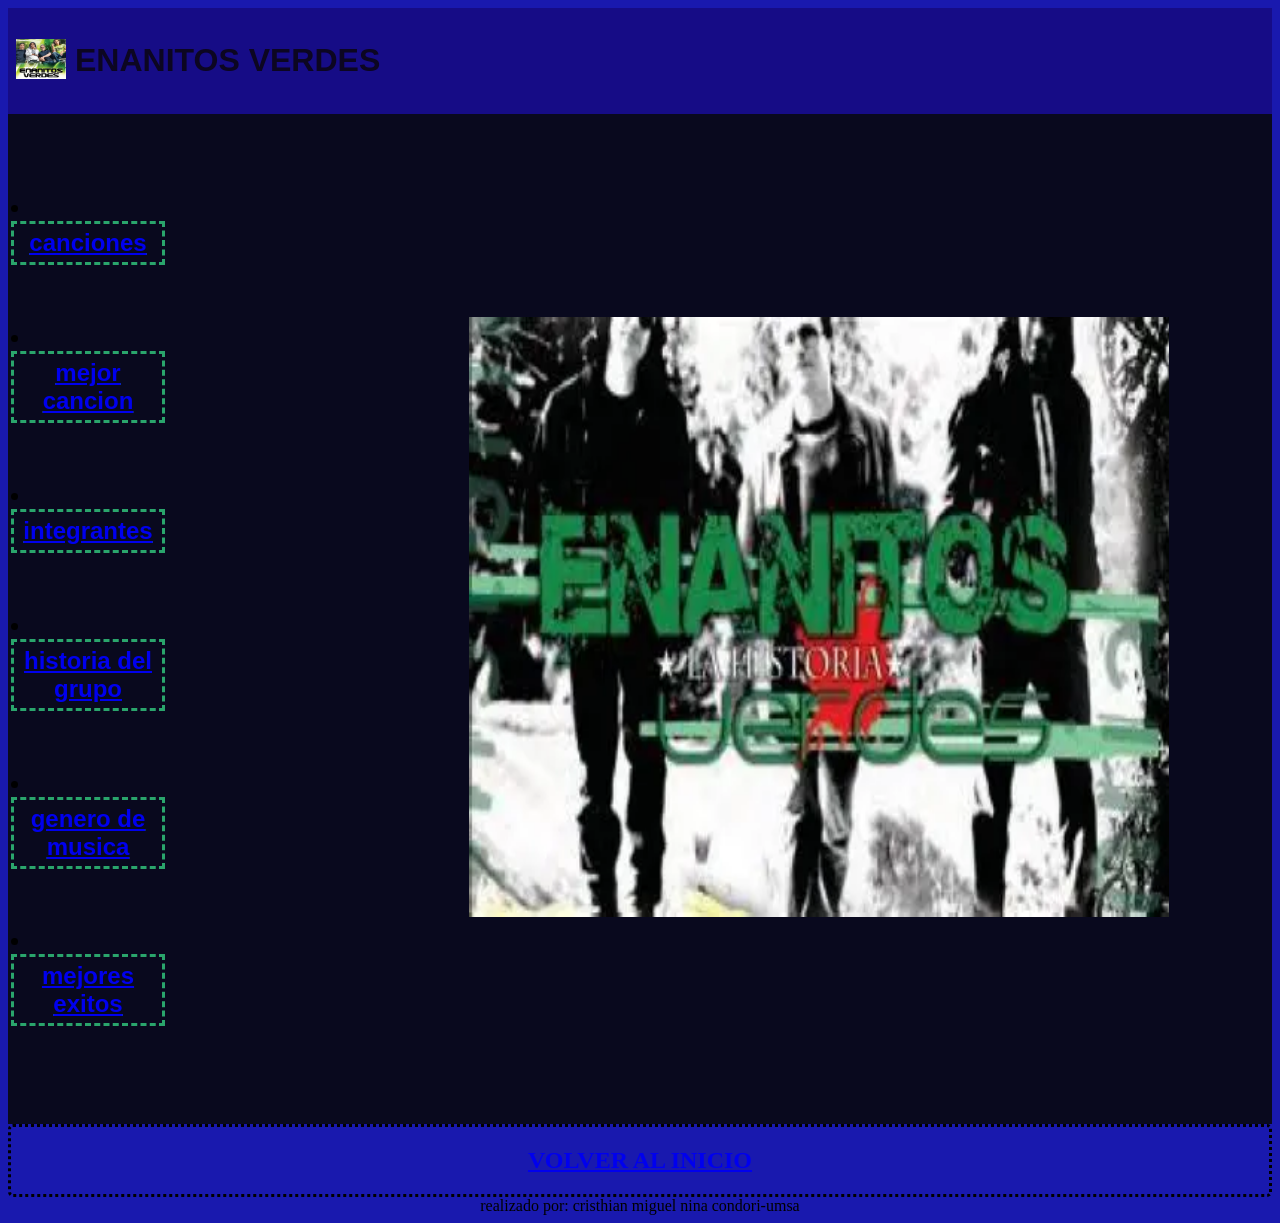
<file: index.html>
<!DOCTYPE html>
<html lang="en">
<head>
    <meta charset="UTF-8">
    <meta name="viewport" content="width=device-width, initial-scale=1.0">
    <title>practica</title>
    <link rel="stylesheet" href="css/estilo.css">
</head>
<body>
    <div class="padre">
        <header>
            <table >
                <td><div class="imagen"><img src="img/OIP.webp" alt="" height="40px" width="50px"></div></td>
                <td><h1><div class="titulo">ENANITOS VERDES</div></h1></td>
            </table>
        </header>
        <table >
            <tr>
                <td>
                    
                    <h2><li><div class="hijo"><a href="pags/canciones.html">canciones</a></div></li></h2>
                    <br>
                    <h2><li><div class="hijo"><a href="pags/mejor cancion.html">mejor cancion</a></div></li></h2>
                    <br>
                    <h2><li><div class="hijo"><a href="pags/integrantes.html">integrantes</a></div></li></h2>
                    <br>
                    <h2><li><div class="hijo"><a href="pags/historia del grupo.html">historia del grupo</a></div></li></h2>
                    <br>
                    <h2><li><div class="hijo"><a href="pags/genero de musica.html">genero de musica</a></div></li></h2>
                    <br>
                    <h2><li><div class="hijo"><a href="pags/mejores exitss.html">mejores exitos</a></div></li></h2>
                    <br>
                </td>
                <td>
                    <section>
                        <div class="contenido"><img src="img/OIP (5).webp" alt="" width="700px" height="600px"></div>
                    </section>
                </td>
            </tr>
        </table>
    </div>
    <footer>
        <div  class="volver"><a href="index.html"><h2>VOLVER AL INICIO</h2></a></div>
        realizado por: cristhian miguel nina condori-umsa
    </footer>
</body>
</html>
</file>
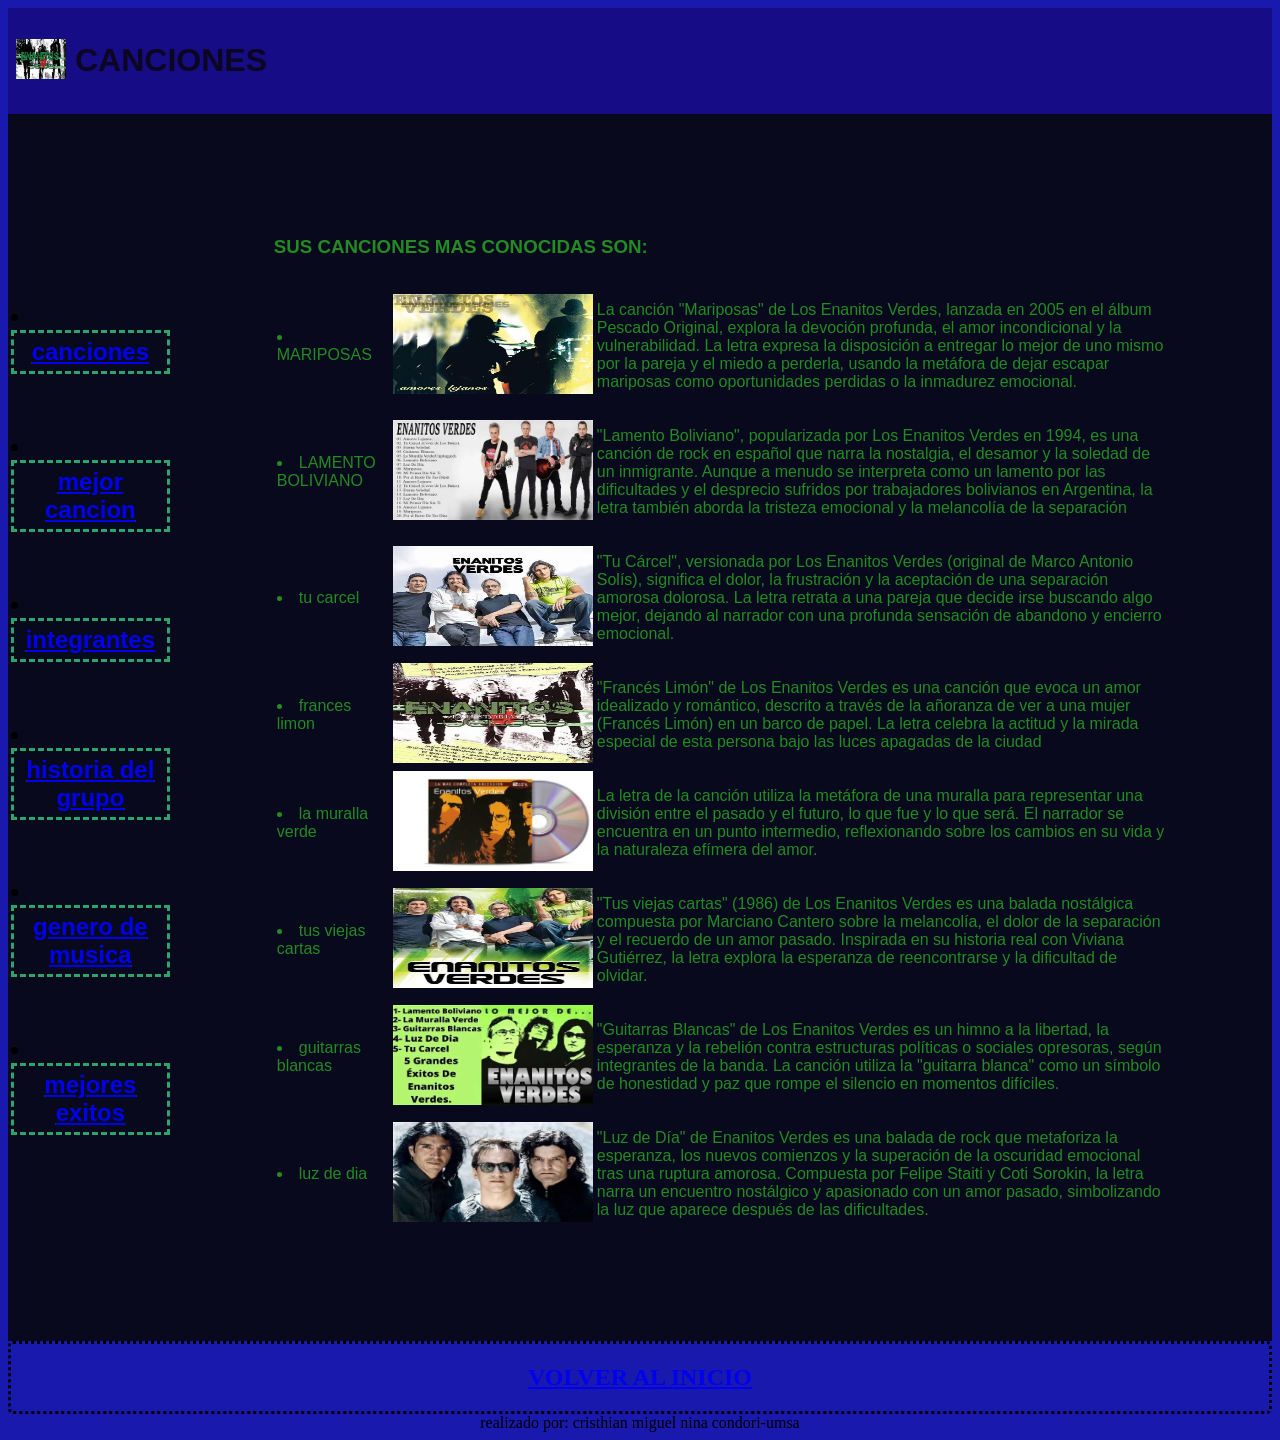
<file: pags/canciones.html>
<!DOCTYPE html>
<html lang="en">
<head>
    <meta charset="UTF-8">
    <meta name="viewport" content="width=device-width, initial-scale=1.0">
    <title>practica</title>
    <link rel="stylesheet" href="../css/estilo.css">
</head>
<body>
    <div class="padre">
        <header>
            <table >
                <td><div class="imagen"><img src="../img/OIP (5).webp" alt="" height="40px" width="50px"></div></td>
                <td><h1><div class="titulo">CANCIONES</div></h1></td>
            </table>
        </header>
        <table >
            <tr>
                <td>
                    <h2><li><div class="hijo"><a href="../pags/canciones.html">canciones</a></div></li></h2>
                    <br>
                    <h2><li><div class="hijo"><a href="../pags/mejor cancion.html">mejor cancion</a></div></li></h2>
                    <br>
                    <h2><li><div class="hijo"><a href="../pags/integrantes.html">integrantes</a></div></li></h2>
                    <br>
                    <h2><li><div class="hijo"><a href="../pags/historia del grupo.html">historia del grupo</a></div></li></h2>
                    <br>
                    <h2><li><div class="hijo"><a href="../pags/genero de musica.html">genero de musica</a></div></li></h2>
                    <br>
                    <h2><li><div class="hijo"><a href="../pags/mejores exitss.html">mejores exitos</a></div></li></h2>
                    <br>
                </td>
                <td>
                    <section>
                        <table>
                            <tr>
                                <td>
                                    <tr> <h3>SUS CANCIONES MAS CONOCIDAS SON:</h3></tr>
                                    <tr>
                                        <td><li>MARIPOSAS</li></td>
                                        <td><img src="../img/4613721770654600.avif" alt="" width="200px" height="100px"></td>
                                        <td><p>La canción "Mariposas" de Los Enanitos Verdes, lanzada en 2005 en el álbum Pescado Original, explora la devoción profunda, el amor incondicional y la vulnerabilidad. La letra expresa la disposición a entregar lo mejor de uno mismo por la pareja y el miedo a perderla, usando
                                             la metáfora de dejar escapar mariposas como oportunidades perdidas o la inmadurez emocional.</p></td>
                                    </tr>
                                    <tr>
                                        <td><li>LAMENTO BOLIVIANO</li></td>
                                        <td><img src="../img/OIP (1).webp" alt="" width="200px" height="100px"></td>
                                        <td><p>"Lamento Boliviano", popularizada por Los Enanitos Verdes en 1994, es una canción de rock en español que narra la nostalgia, el desamor y la soledad de un inmigrante. Aunque a menudo se interpreta como un lamento por las dificultades y el desprecio sufridos por trabajadores bolivianos en Argentina, 
                                            la letra también aborda la tristeza emocional y la melancolía de la separación</p></td>
                                    </tr>
                                    <tr>
                                        <td><li>tu carcel</li></td>
                                        <td><img src="../img/OIP (2).webp" alt="" width="200px" height="100px"></td>
                                        <td><p>"Tu Cárcel", versionada por Los Enanitos Verdes (original de Marco Antonio Solís), significa el dolor, la frustración y la aceptación de una separación amorosa dolorosa. La letra retrata a una pareja que decide irse buscando algo mejor, 
                                            dejando al narrador con una profunda sensación de abandono y encierro emocional.</p></td>
                                    </tr>
                                    <tr>
                                        <td><li>frances limon</li></td>
                                        <td><img src="../img/OIP (3).webp" alt="" width="200px" height="100px"></td>
                                        <td><p>"Francés Limón" de Los Enanitos Verdes es una canción que evoca un amor idealizado y romántico, descrito a través de la añoranza de ver a una mujer (Francés Limón) en un barco de papel. La letra celebra 
                                            la actitud y la mirada especial de esta persona bajo las luces apagadas de la ciudad </p></td>
                                    </tr>
                                    <tr>
                                        <td><li>la muralla verde</li></td>
                                        <td><img src="../img/OIP (4).webp" alt="" width="200px" height="100px"></td>
                                        <td><p>La letra de la canción utiliza la metáfora de una muralla para representar una división entre el pasado y el futuro, lo que fue y lo que será. El narrador se encuentra en un punto intermedio,
                                             reflexionando sobre los cambios en su vida y la naturaleza efímera del amor.</p></td>
                                    </tr>
                                    <tr>
                                        <td><li>tus viejas cartas</li></td>
                                        <td><img src="../img/OIP.webp" alt="" width="200px" height="100px"></td>
                                        <td><p>"Tus viejas cartas" (1986) de Los Enanitos Verdes es una balada nostálgica compuesta por Marciano Cantero sobre la melancolía, el dolor de la separación y el recuerdo de un amor pasado. Inspirada en su historia real con Viviana Gutiérrez,
                                             la letra explora la esperanza de reencontrarse y la dificultad de olvidar.</p></td>
                                    </tr>
                                    <tr>
                                        <td><li>guitarras blancas</li></td>
                                        <td><img src="../img/OIP (7).webp" alt="" width="200px" height="100px"></td>
                                        <td><p>"Guitarras Blancas" de Los Enanitos Verdes es un himno a la libertad, la esperanza y la rebelión contra estructuras políticas o sociales opresoras, según integrantes de la banda. La canción utiliza la "guitarra blanca"
                                             como un símbolo de honestidad y paz que rompe el silencio en momentos difíciles.</p></td>
                                    </tr>
                                    <tr>
                                        <td><li>luz de dia</li></td>
                                        <td><img src="../img/OIP (6).webp" alt="" width="200px" height="100px"></td>
                                        <td><p>"Luz de Día" de Enanitos Verdes es una balada de rock que metaforiza la esperanza, los nuevos comienzos y la superación de la oscuridad emocional tras una ruptura amorosa. Compuesta por Felipe Staiti y Coti Sorokin, la letra narra un encuentro nostálgico y 
                                            apasionado con un amor pasado, simbolizando la luz que aparece después de las dificultades.</p></td>
                                    </tr>
                                </td>
                            </tr>
                        </table>
                    </section>
                </td>
            </tr>
        </table>
    </div>
    <footer>
        <div  class="volver"><a href="../index.html"><h2>VOLVER AL INICIO</h2></a></div>
        realizado por: cristhian miguel nina condori-umsa
    </footer>
</body>
</html>
</file>
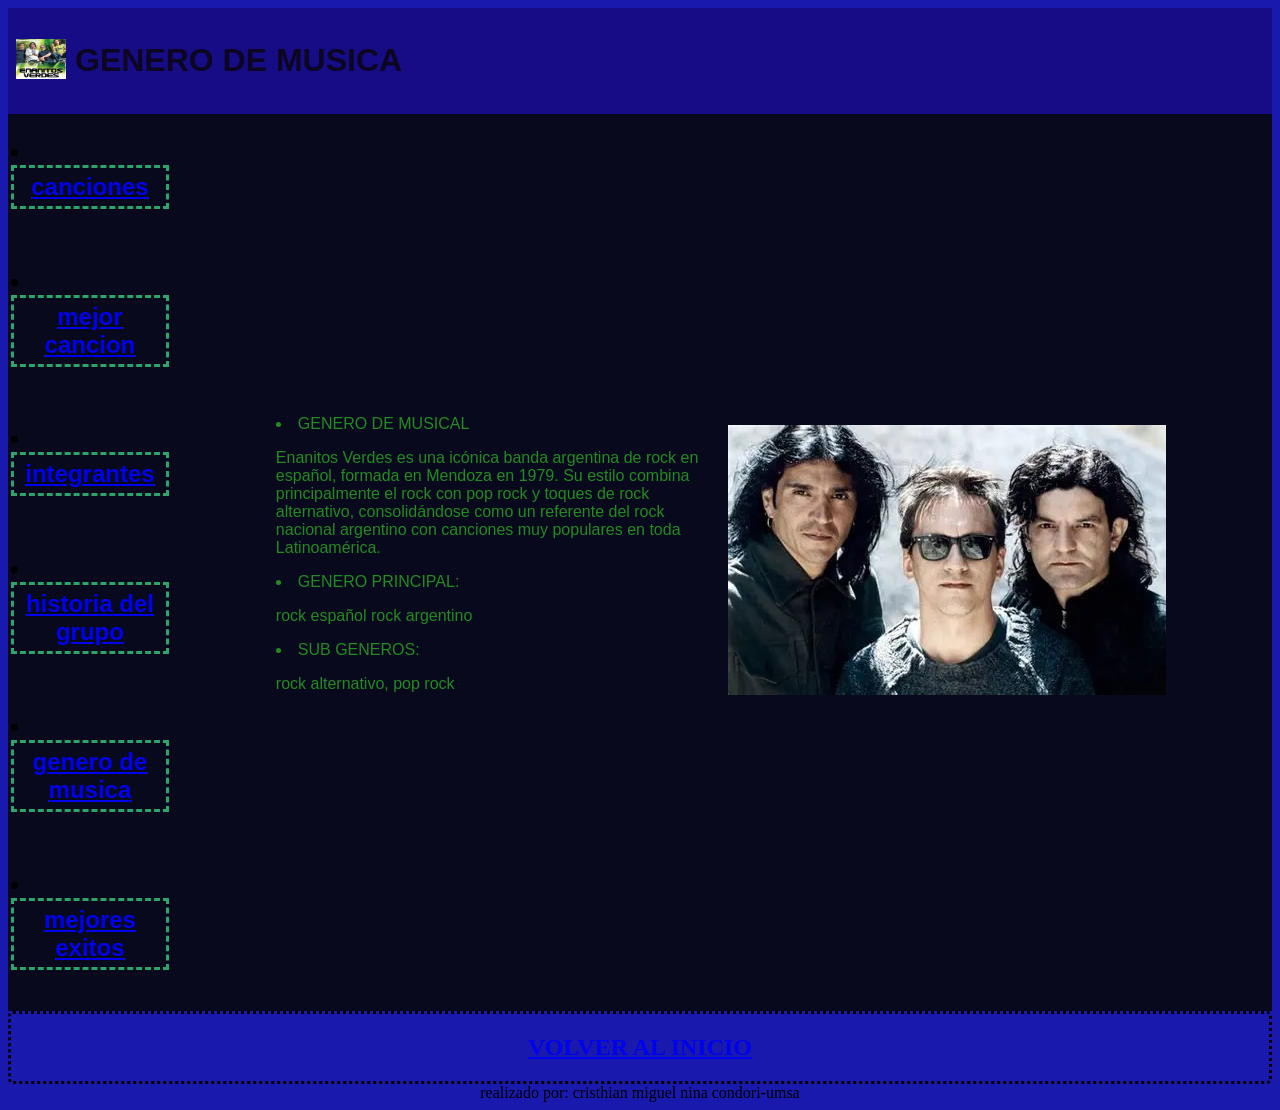
<file: pags/genero de musica.html>
<!DOCTYPE html>
<html lang="en">
<head>
    <meta charset="UTF-8">
    <meta name="viewport" content="width=device-width, initial-scale=1.0">
    <title>practica</title>
    <link rel="stylesheet" href="../css/estilo.css">
</head>
<body>
    <div class="padre">
        <header>
            <table >
                <td><div class="imagen"><img src="../img/OIP.webp" alt="" height="40px" width="50px"></div></td>
                <td><h1><div class="titulo">GENERO DE MUSICA</div></h1></td>
            </table>
        </header>
        <table >
            <tr>
                <td>
                    <h2><li><div class="hijo"><a href="../pags/canciones.html">canciones</a></div></li></h2>
                    <br>
                    <h2><li><div class="hijo"><a href="../pags/mejor cancion.html">mejor cancion</a></div></li></h2>
                    <br>
                    <h2><li><div class="hijo"><a href="../pags/integrantes.html">integrantes</a></div></li></h2>
                    <br>
                    <h2><li><div class="hijo"><a href="../pags/historia del grupo.html">historia del grupo</a></div></li></h2>
                    <br>
                    <h2><li><div class="hijo"><a href="../pags/genero de musica.html">genero de musica</a></div></li></h2>
                    <br>
                    <h2><li><div class="hijo"><a href="../pags/mejores exitss.html">mejores exitos</a></div></li></h2>
                    <br>
                </td>
                <td>
                    <section>
                        <table>
                            <tr>
                                <td>
                                    <div class="letra"><li>GENERO DE MUSICAL</li></div>
                                    <p>Enanitos Verdes es una icónica banda argentina de rock en español, formada en Mendoza en 1979. Su estilo combina principalmente el rock con pop rock y toques de rock alternativo, consolidándose como un 
                                        referente del rock nacional argentino con canciones muy populares en toda Latinoamérica.</p>
                                        <li>GENERO PRINCIPAL:</li>
                                        <P>rock español rock argentino</P>
                                        <li>SUB GENEROS:</li>
                                        <P>rock alternativo, pop rock</P> 
                                </td>
                                <td>
                                    <img src="../img/OIP (6).webp" alt="">
                                </td>
                            </tr>
                        </table>
                    </section>
                </td>
            </tr>
        </table>
    </div>
    <footer>
        <div  class="volver"><a href="../index.html"><h2>VOLVER AL INICIO</h2></a></div>
        realizado por: cristhian miguel nina condori-umsa
    </footer>
</body>
</html>
</file>
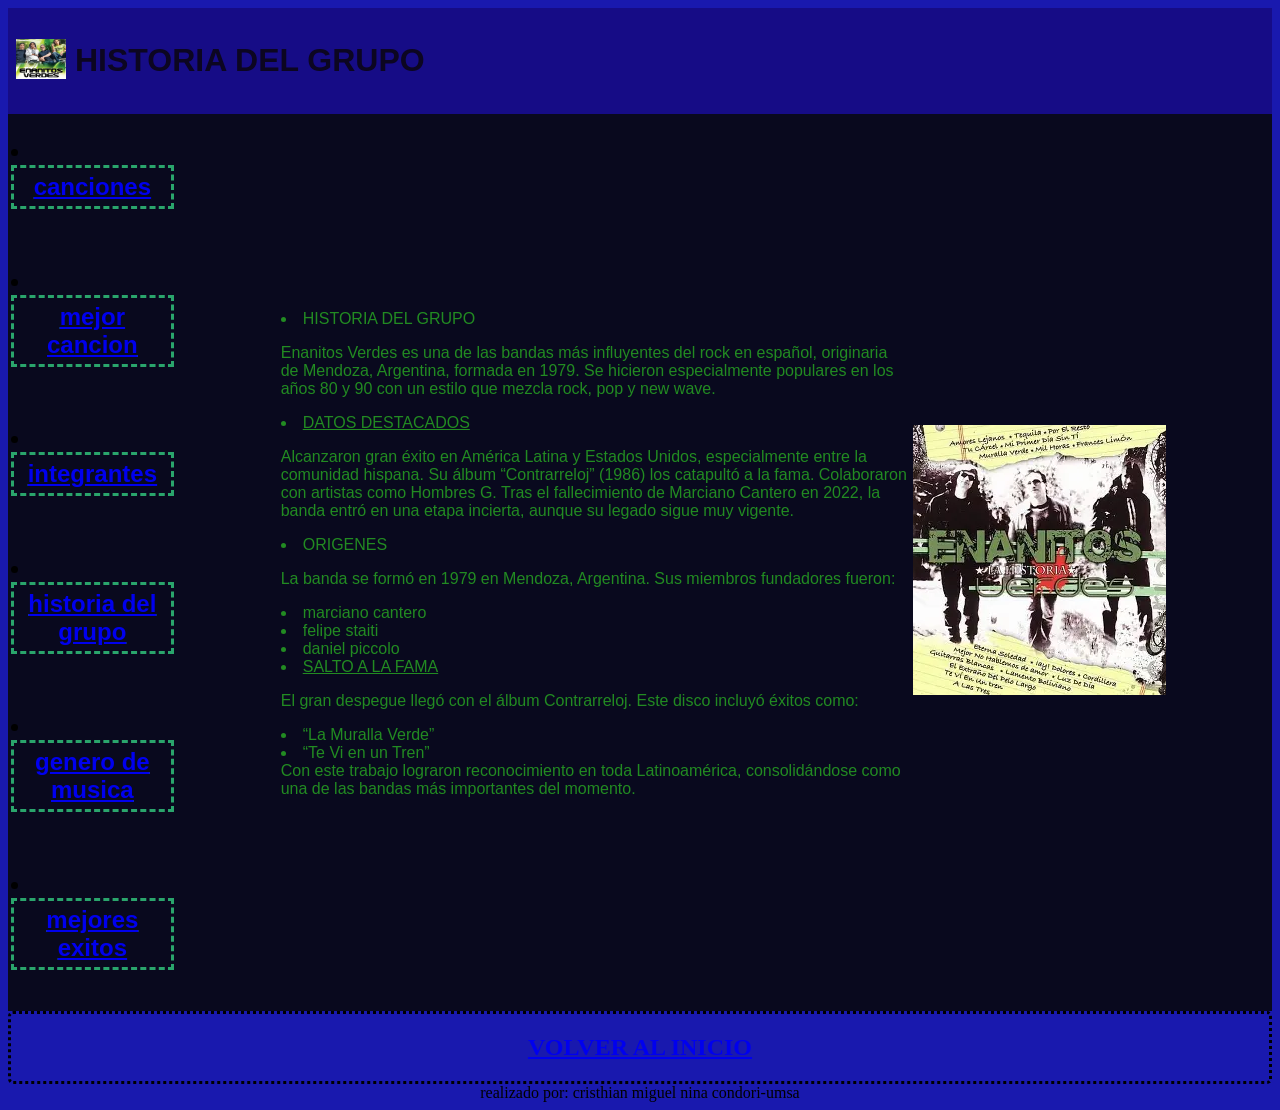
<file: pags/historia del grupo.html>
<!DOCTYPE html>
<html lang="en">
<head>
    <meta charset="UTF-8">
    <meta name="viewport" content="width=device-width, initial-scale=1.0">
    <title>practica</title>
    <link rel="stylesheet" href="../css/estilo.css">
</head>
<body>
    <div class="padre">
        <header>
            <table >
                <td><div class="imagen"><img src="../img/OIP.webp" alt="" height="40px" width="50px"></div></td>
                <td><h1><div class="titulo">HISTORIA DEL GRUPO</div></h1></td>
            </table>
        </header>
        <table >
            <tr>
                <td>
                    <h2><li><div class="hijo"><a href="../pags/canciones.html">canciones</a></div></li></h2>
                    <br>
                    <h2><li><div class="hijo"><a href="../pags/mejor cancion.html">mejor cancion</a></div></li></h2>
                    <br>
                    <h2><li><div class="hijo"><a href="../pags/integrantes.html">integrantes</a></div></li></h2>
                    <br>
                    <h2><li><div class="hijo"><a href="../pags/historia del grupo.html">historia del grupo</a></div></li></h2>
                    <br>
                    <h2><li><div class="hijo"><a href="../pags/genero de musica.html">genero de musica</a></div></li></h2>
                    <br>
                    <h2><li><div class="hijo"><a href="../pags/mejores exitss.html">mejores exitos</a></div></li></h2>
                    <br>
                </td>
                <td>
                    <section>
                       <div class="historia">
                        <table>
                            <tr>
                                <td>
                                    <div class="historia2"><li>HISTORIA DEL GRUPO</li></div>
                                    <P>Enanitos Verdes es una de las bandas más influyentes del rock en español, originaria de Mendoza, Argentina, formada en 1979. Se hicieron 
                                        especialmente populares en los años 80 y 90 con un estilo que mezcla rock, pop y new wave.</P>
                                        <li><u>DATOS DESTACADOS</u></li>
                                        <P>Alcanzaron gran éxito en América Latina y Estados Unidos, especialmente entre la comunidad hispana.
Su álbum “Contrarreloj” (1986) los catapultó a la fama.
Colaboraron con artistas como Hombres G.
Tras el fallecimiento de Marciano Cantero en 2022, la banda entró en una etapa incierta, aunque su legado sigue muy vigente.</P>
<li>ORIGENES</li>
<p>La banda se formó en 1979 en Mendoza, Argentina. Sus miembros fundadores fueron:</p>
<li>marciano cantero</li>
<li>felipe staiti</li>
<li>daniel piccolo</li>
<li><u>SALTO A LA FAMA </u>
</li>
<p>El gran despegue llegó con el álbum Contrarreloj. Este disco incluyó éxitos como:

<li>“La Muralla Verde”</li>
<li>“Te Vi en un Tren”</li>

Con este trabajo lograron reconocimiento en toda Latinoamérica, consolidándose como una de las bandas más importantes del momento.</p>
                                </td>
                                <td>
                                    <img src="../img/OIP (3).webp" alt="">
                                </td>
                            </tr>
                        </table>
                       </div>
                    </section>
                </td>
            </tr>
        </table>
    </div>
    <footer>
        <div  class="volver"><a href="../index.html"><h2>VOLVER AL INICIO</h2></a></div>
        realizado por: cristhian miguel nina condori-umsa
    </footer>
</body>
</html>
</file>
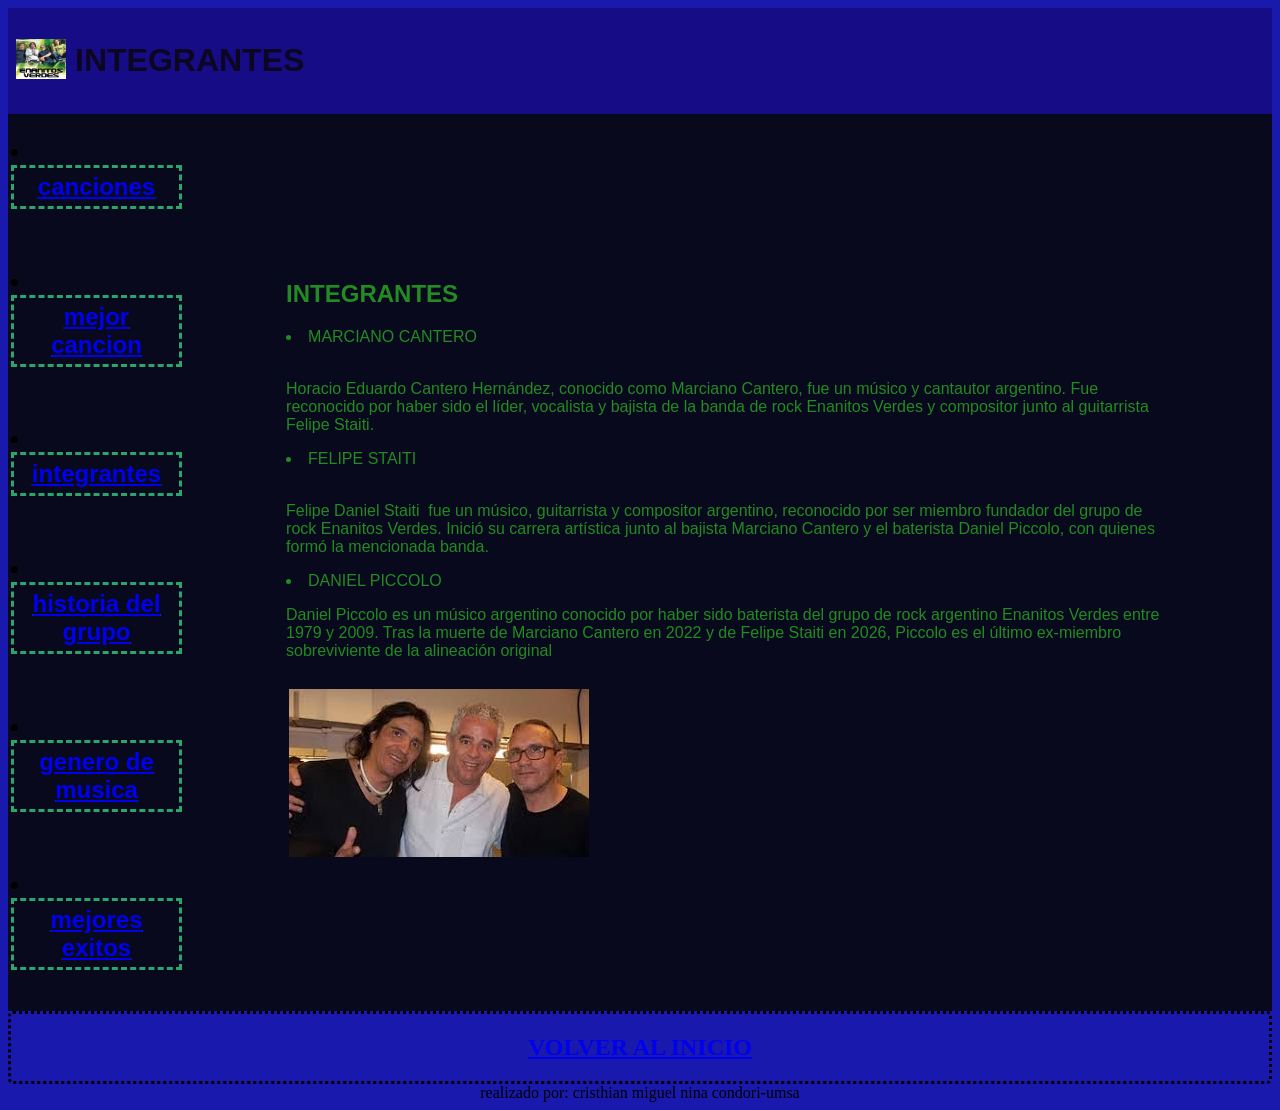
<file: pags/integrantes.html>
<!DOCTYPE html>
<html lang="en">
<head>
    <meta charset="UTF-8">
    <meta name="viewport" content="width=device-width, initial-scale=1.0">
    <title>practica</title>
    <link rel="stylesheet" href="../css/estilo.css">
</head>
<body>
    <div class="padre">
        <header>
            <table >
                <td><div class="imagen"><img src="../img/OIP.webp" alt="" height="40px" width="50px"></div></td>
                <td><h1><div class="titulo">INTEGRANTES</div></h1></td>
            </table>
        </header>
        <table >
            <tr>
                <td>
                    <h2><li><div class="hijo"><a href="../pags/canciones.html">canciones</a></div></li></h2>
                    <br>
                    <h2><li><div class="hijo"><a href="../pags/mejor cancion.html">mejor cancion</a></div></li></h2>
                    <br>
                    <h2><li><div class="hijo"><a href="../pags/integrantes.html">integrantes</a></div></li></h2>
                    <br>
                    <h2><li><div class="hijo"><a href="../pags/historia del grupo.html">historia del grupo</a></div></li></h2>
                    <br>
                    <h2><li><div class="hijo"><a href="../pags/genero de musica.html">genero de musica</a></div></li></h2>
                    <br>
                    <h2><li><div class="hijo"><a href="../pags/mejores exitss.html">mejores exitos</a></div></li></h2>
                    <br>
                </td>
                <td>
                    <section>
                        <h1>INTEGRANTES</h1>
                        <table>
                            <tr>
                                <td>
                                    <tr><li>MARCIANO CANTERO</li></tr>
                                    <br>
                                    <p>Horacio Eduardo Cantero Hernández, conocido como Marciano Cantero, fue un músico y cantautor argentino. Fue reconocido por haber sido el líder, vocalista y 
                                        bajista de la banda de rock Enanitos Verdes​ y compositor junto al guitarrista Felipe Staiti.</p>
                                    </tr>
                                    <tr><li>FELIPE STAITI</li>
                                    <br>
                                    <p>Felipe Daniel Staiti ​ fue un músico, guitarrista y compositor argentino, reconocido por ser miembro fundador del grupo de rock Enanitos Verdes.​ Inició su carrera artística junto al 
                                        bajista Marciano Cantero y el baterista Daniel Piccolo, con quienes formó la mencionada banda.</p>
                                    </tr>
                                    <tr><li>DANIEL PICCOLO</li>
                                    <p>Daniel Piccolo es un músico argentino conocido por haber sido baterista del grupo de rock argentino Enanitos Verdes entre 1979 y 2009. Tras la muerte de Marciano Cantero en 2022 y de 
                                        Felipe Staiti en 2026, Piccolo es el último ex-miembro sobreviviente de la alineación original</p>
                                    </tr>
                                </td>
                                <td>
                                    
                                        <img src="../img/images.jfif" alt="">
                                </td>
                            </tr>
                        </table>
                    </section>
                </td>
            </tr>
        </table>
    </div>
    <footer>
        <div  class="volver"><a href="../index.html"><h2>VOLVER AL INICIO</h2></a></div>
        realizado por: cristhian miguel nina condori-umsa
    </footer>
</body>
</html>
</file>
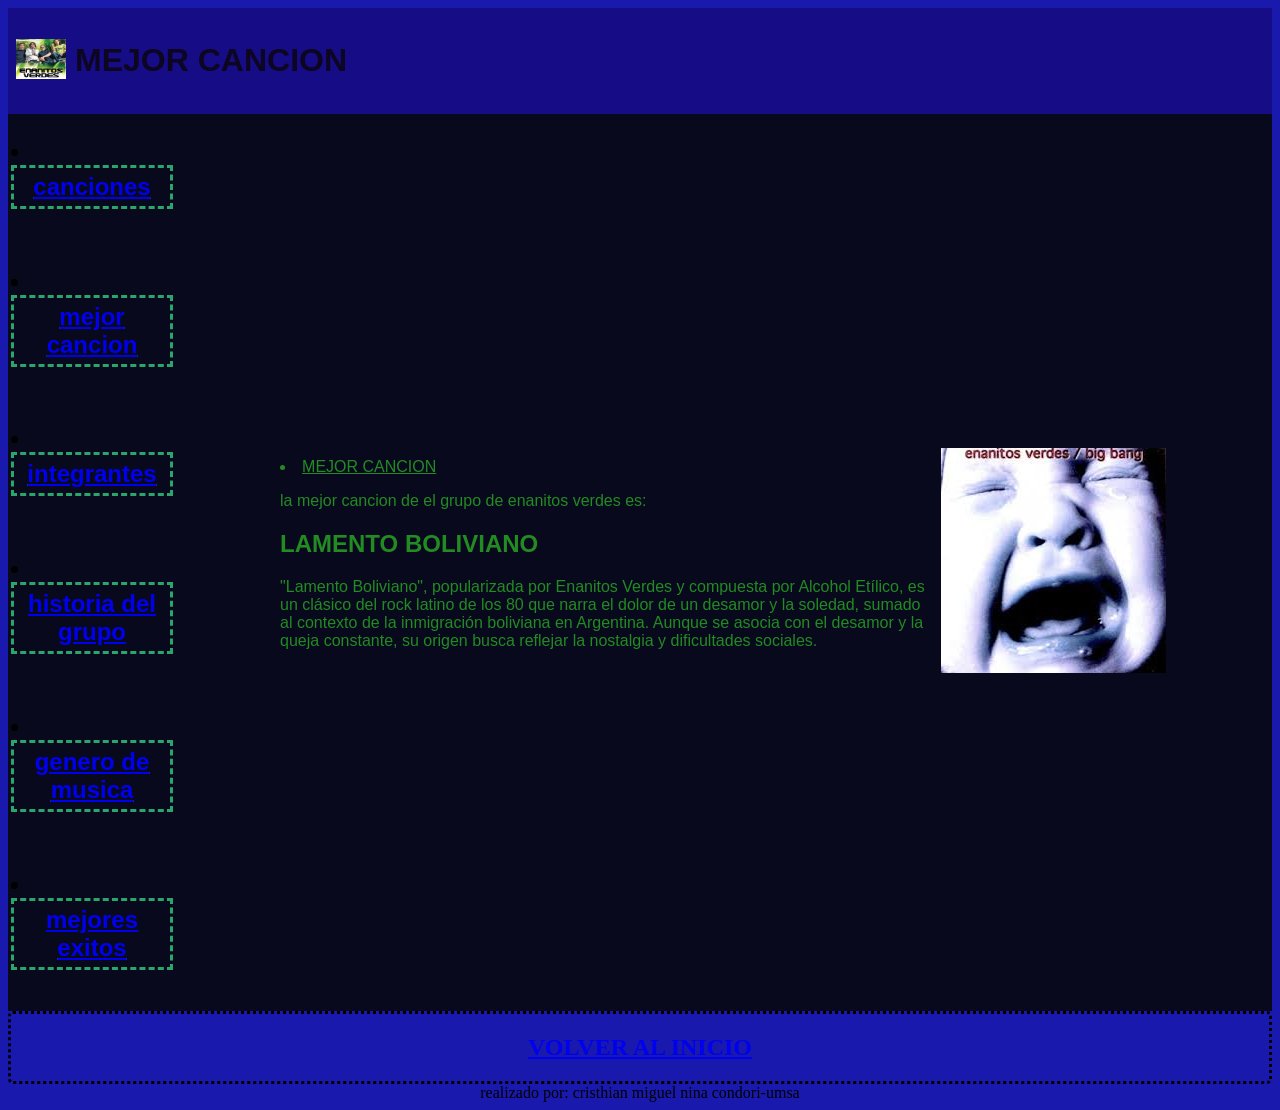
<file: pags/mejor cancion.html>
<!DOCTYPE html>
<html lang="en">
<head>
    <meta charset="UTF-8">
    <meta name="viewport" content="width=device-width, initial-scale=1.0">
    <title>practica</title>
    <link rel="stylesheet" href="../css/estilo.css">
</head>
<body>
    <div class="padre">
        <header>
            <table >
                <td><div class="imagen"><img src="../img/OIP.webp" alt="" height="40px" width="50px"></div></td>
                <td><h1><div class="titulo">MEJOR CANCION</div></h1></td>
            </table>
        </header>
        <table >
            <tr>
                <td>
                    <h2><li><div class="hijo"><a href="../pags/canciones.html">canciones</a></div></li></h2>
                    <br>
                    <h2><li><div class="hijo"><a href="../pags/mejor cancion.html">mejor cancion</a></div></li></h2>
                    <br>
                    <h2><li><div class="hijo"><a href="../pags/integrantes.html">integrantes</a></div></li></h2>
                    <br>
                    <h2><li><div class="hijo"><a href="../pags/historia del grupo.html">historia del grupo</a></div></li></h2>
                    <br>
                    <h2><li><div class="hijo"><a href="../pags/genero de musica.html">genero de musica</a></div></li></h2>
                    <br>
                    <h2><li><div class="hijo"><a href="../pags/mejores exitss.html">mejores exitos</a></div></li></h2>
                    <br>
                </td>
                <td>
                    <section>
                        <table>
                            <tr>
                                <td>
                                    <li><u>MEJOR CANCION</u></li>
                                    <p>la mejor cancion de el grupo de enanitos verdes es:</p>
                                    <h2>LAMENTO BOLIVIANO</h2>
                                    <P>"Lamento Boliviano", popularizada por Enanitos Verdes y compuesta por Alcohol Etílico, es un clásico del rock latino de los 80 que narra el dolor de un desamor y la soledad, sumado al contexto de la inmigración boliviana en Argentina. Aunque se asocia con el 
                                        desamor y la queja constante, su origen busca reflejar la nostalgia y dificultades sociales.</P>
                                </td>
                                <td>
                                    <img src="../img/descarga1" alt="">
                                </td>
                            </tr>
                        </table>
                    </section>
                </td>
            </tr>
        </table>
    </div>
    <footer>
        <div  class="volver"><a href="../index.html"><h2>VOLVER AL INICIO</h2></a></div>
        realizado por: cristhian miguel nina condori-umsa
    </footer>
</body>
</html>
</file>
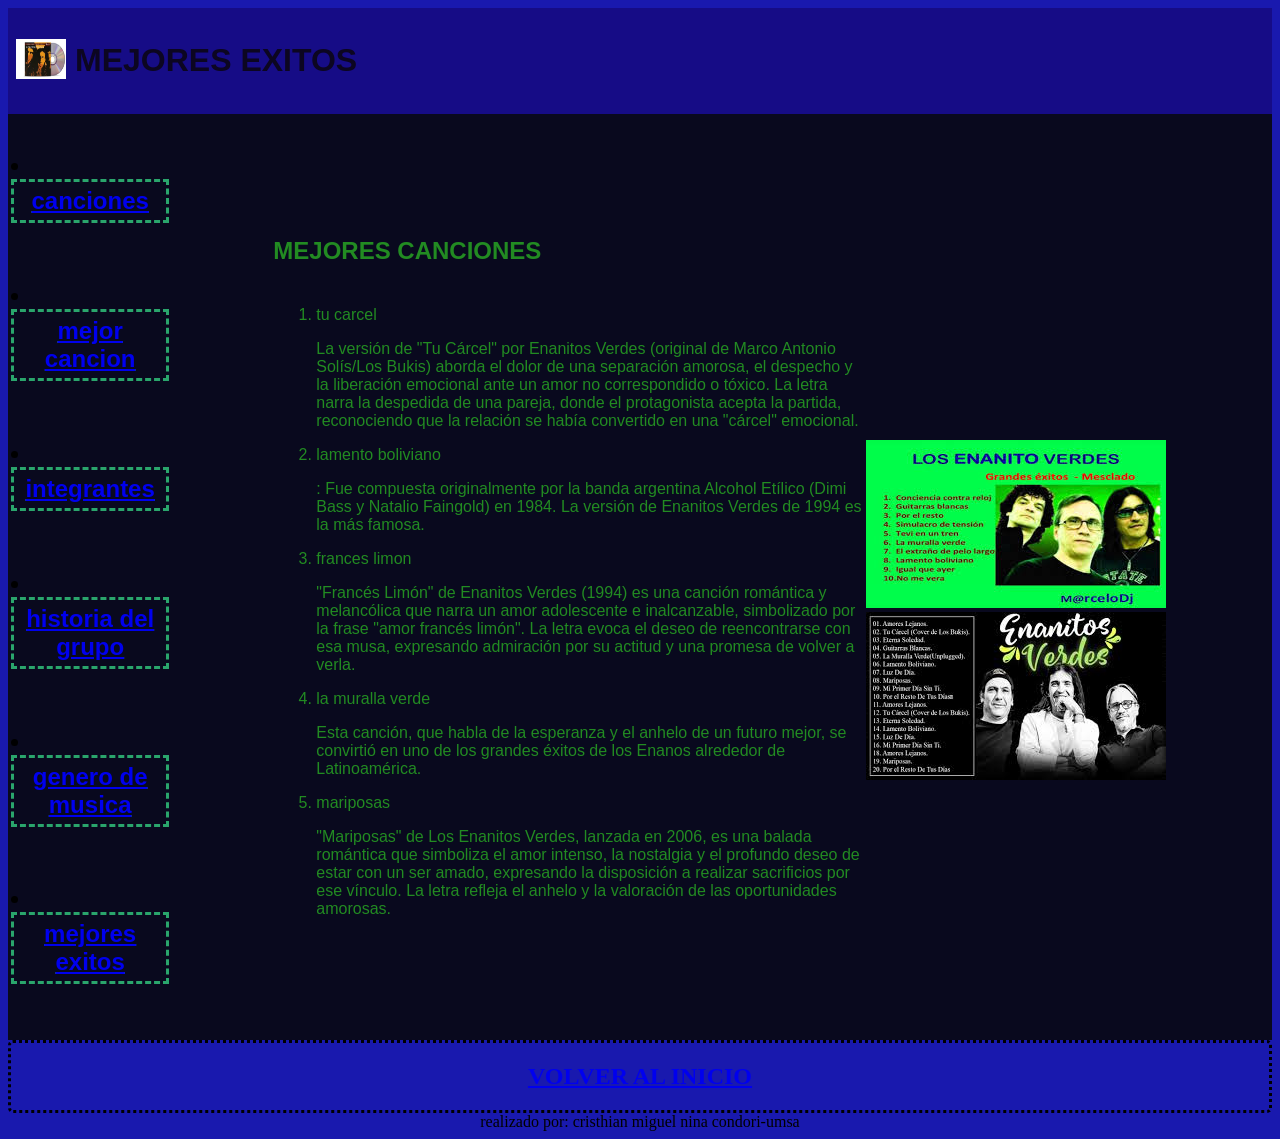
<file: pags/mejores exitss.html>
<!DOCTYPE html>
<html lang="en">
<head>
    <meta charset="UTF-8">
    <meta name="viewport" content="width=device-width, initial-scale=1.0">
    <title>practica</title>
    <link rel="stylesheet" href="../css/estilo.css">
</head>
<body>
    <div class="padre">
        <header>
            <table >
                <td><div class="imagen"><img src="../img/OIP (4).webp" alt="" height="40px" width="50px"></div></td>
                <td><h1><div class="titulo">MEJORES EXITOS</div></h1></td>
            </table>
        </header>
        <table >
            <tr>
                <td>
                    <h2><li><div class="hijo"><a href="../pags/canciones.html">canciones</a></div></li></h2>
                    <br>
                    <h2><li><div class="hijo"><a href="../pags/mejor cancion.html">mejor cancion</a></div></li></h2>
                    <br>
                    <h2><li><div class="hijo"><a href="../pags/integrantes.html">integrantes</a></div></li></h2>
                    <br>
                    <h2><li><div class="hijo"><a href="../pags/historia del grupo.html">historia del grupo</a></div></li></h2>
                    <br>
                    <h2><li><div class="hijo"><a href="../pags/genero de musica.html">genero de musica</a></div></li></h2>
                    <br>
                    <h2><li><div class="hijo"><a href="../pags/mejores exitss.html">mejores exitos</a></div></li></h2>
                    <br>
                </td>
                <td>
                    <section>
                        <table>
                            <tr><h1>MEJORES CANCIONES</h1></tr>
                            <tr>
                                <td>
                                    <ol>
                                        <li>tu carcel</li>
                                        <p>La versión de "Tu Cárcel" por Enanitos Verdes (original de Marco Antonio Solís/Los Bukis) aborda el dolor de una separación amorosa, el despecho y la liberación emocional ante un amor no correspondido o tóxico. La letra narra la despedida de una pareja, donde el protagonista
                                             acepta la partida, reconociendo que la relación se había convertido en una "cárcel" emocional.</p>
                                        <li>lamento boliviano</li>
                                        <p>: Fue compuesta originalmente por la banda argentina Alcohol Etílico (Dimi Bass y Natalio Faingold) en 1984.
                                             La versión de Enanitos Verdes de 1994 es la más famosa.</p>
                                        <li>frances limon</li>
                                        <p>"Francés Limón" de Enanitos Verdes (1994) es una canción romántica y melancólica que narra un amor adolescente e inalcanzable, simbolizado por la frase "amor francés limón". La letra evoca el deseo de 
                                            reencontrarse con esa musa, expresando admiración por su actitud y una promesa de volver a verla.</p>
                                        <li>la muralla verde</li>
                                        <p>Esta canción, que habla de la esperanza y el anhelo de un futuro mejor,
                                             se convirtió en uno de los grandes éxitos de los Enanos alrededor de Latinoamérica.</p>
                                        <li>mariposas</li>
                                        <p>"Mariposas" de Los Enanitos Verdes, lanzada en 2006, es una balada romántica que simboliza el amor intenso, la nostalgia y el profundo deseo de estar con un ser amado, expresando la disposición a realizar sacrificios 
                                            por ese vínculo. La letra refleja el anhelo y la valoración de las oportunidades amorosas.</p>
                                    </ol>
                                </td>
                                <td>
                                    <img src="../img/descarga2" alt="">
                                    <br>
                                    <img src="../img/descarga3" alt="">
                                </td>
                            </tr>
                        </table>
                    </section>
                </td>
            </tr>
        </table>
    </div>
    <footer>
        <div  class="volver"><a href="../index.html"><h2>VOLVER AL INICIO</h2></a></div>
        realizado por: cristhian miguel nina condori-umsa
    </footer>
</body>
</html>
</file>
<file: css/estilo.css>
body{
    background-color:rgb(25, 25, 174);
}
.padre{
    background-color: rgb(9, 9, 30);
}
.titulo{
    color: rgb(12, 6, 33);
    padding: 5px;
    border-radius: 6px;
    text-align: center;
}
.hijo{
    color: rgb(42, 165, 108);
    border-style:dashed;
    
    text-align: center;
    padding: 5px;
    text-decoration: underline;
}
header{
    padding: 5px;
    background-color: rgb(22, 12, 134);
    font-family: 'Segoe UI', Tahoma, Geneva, Verdana, sans-serif;
    
}
table{
    font-family: 'Segoe UI', Tahoma, Geneva, Verdana, sans-serif;
}
section{
    text-decoration: double;
    color: forestgreen;
    padding: 100px;
    
    
}
footer{ 
    text-align: center;
}
.contenido{
    text-align: center;
    border: 50px;
    padding: 100px;
    width: 100%;
    height: 100%;
 
}
img{
    text-align: center;
    margin: auto;
    right: 15px;
}
.volver{
    color:black;
    border-radius: 5px;
    border-style:dotted;
    padding: auto;
}
</file>
